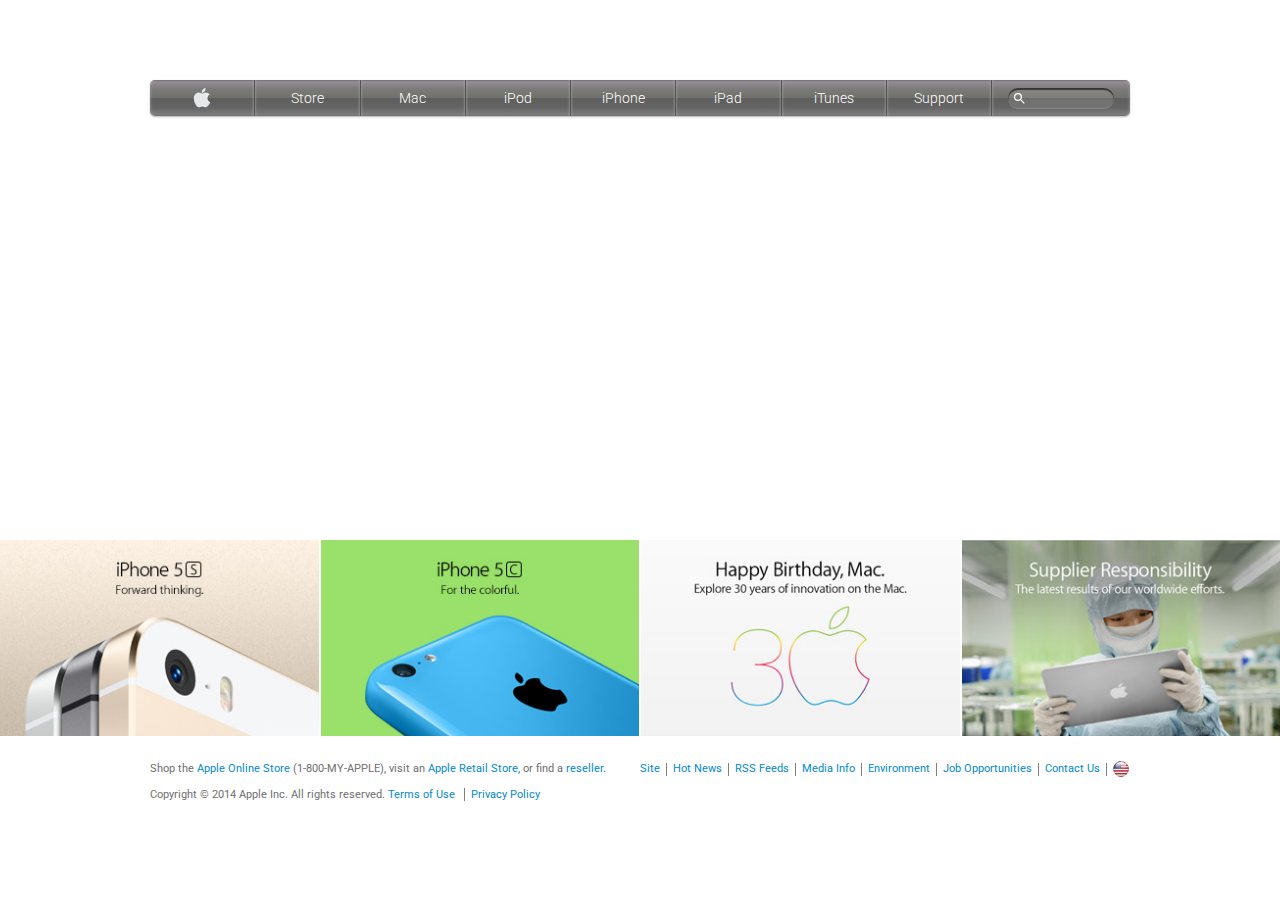
<file: index.html>
<!DOCTYPE html>
<html lang="en">

<head>
    <meta charset="UTF-8">
    <meta http-equiv="X-UA-Compatible" content="IE=edge">
    <meta name="viewport" content="width=device-width, initial-scale=1.0">
    <link rel="stylesheet" href="./normalize.css">
    <link rel="stylesheet" href="./styles.css">
    <link rel="preconnect" href="https://fonts.googleapis.com">
    <link rel="preconnect" href="https://fonts.gstatic.com" crossorigin>
    <link
        href="https://fonts.googleapis.com/css2?family=Roboto:ital,wght@0,100;0,300;0,400;0,500;0,700;0,900;1,100;1,300;1,400;1,500;1,700;1,900&display=swap"
        rel="stylesheet">
    <title>Apple</title>
</head>

<body>
    <header>
        <nav class="top">
            <div>
                <div class="filter center-image">
                    <svg class="apple-svg" xmlns="http://www.w3.org/2000/svg" xmlns:xlink="http://www.w3.org/1999/xlink"
                        aria-hidden="true" focusable="false" width="22px" height="22px" style="
                                        -ms-transform: rotate(360deg);
                                        -webkit-transform: rotate(360deg);
                                        transform: rotate(360deg);
                                      " preserveAspectRatio="xMidYMid meet" viewBox="0 0 512 512">
                        <path
                            d="M349.13 136.86c-40.32 0-57.36 19.24-85.44 19.24c-28.79 0-50.75-19.1-85.69-19.1c-34.2 0-70.67 20.88-93.83 56.45c-32.52 50.16-27 144.63 25.67 225.11c18.84 28.81 44 61.12 77 61.47h.6c28.68 0 37.2-18.78 76.67-19h.6c38.88 0 46.68 18.89 75.24 18.89h.6c33-.35 59.51-36.15 78.35-64.85c13.56-20.64 18.6-31 29-54.35c-76.19-28.92-88.43-136.93-13.08-178.34c-23-28.8-55.32-45.48-85.79-45.48z"
                            fill="#e7e8e9"></path>
                        <path
                            d="M340.25 32c-24 1.63-52 16.91-68.4 36.86c-14.88 18.08-27.12 44.9-22.32 70.91h1.92c25.56 0 51.72-15.39 67-35.11c14.72-18.77 25.88-45.37 21.8-72.66z"
                            fill="#e7e8e9"></path>
                    </svg>
                </div>
            </div>
            <div>
                <div class="filter">Store</div>
            </div>
            <div>
                <div class="filter">Mac</div>
            </div>
            <div>
                <div class="filter">iPod</div>
            </div>
            <div>
                <div class="filter">iPhone</div>
            </div>
            <div>
                <div class="filter">iPad</div>
            </div>
            <div>
                <div class="filter">iTunes</div>
            </div>
            <div>
                <div class="filter">Support</div>
            </div>
            <div>
                <div class="input-wrapper">
                    <svg class="search-svg" focusable="false" xmlns="http://www.w3.org/2000/svg" viewBox="0 0 24 24"
                        fill="#fff">
                        <path
                            d="M15.5 14h-.79l-.28-.27A6.471 6.471 0 0 0 16 9.5 6.5 6.5 0 1 0 9.5 16c1.61 0 3.09-.59 4.23-1.57l.27.28v.79l5 4.99L20.49 19l-4.99-5zm-6 0C7.01 14 5 11.99 5 9.5S7.01 5 9.5 5 14 7.01 14 9.5 11.99 14 9.5 14z">
                        </path>
                    </svg>
                    <input type="text">
                </div>
            </div>
            <!-- <div>
                    <input type="text" name="" id="">
                </div> -->
            </div>
        </nav>
    </header>
    <main>
        <div>
            <h1>What will your verse be?</h1>
            <h2>Everyone has something to share. See how people are using iPad in their unique ways to add to the
                world’s story.</h2>
            <a href="https://github.com/charliebarger">Watch the "Your Verse" film and explore the stories</a>
        </div>
    </main>
    <aside>
        <ul>
            <li>
                <a href="https://github.com/charliebarger">
                    <img src="./assets/1.jpg" alt="Iphone 5s">
                </a>
            </li>
            <li>
                <a href="https://github.com/charliebarger">
                    <img src="./assets/2.jpg" alt="Iphone 5c">
                </a>
            </li>
            <li>
                <a href="https://github.com/charliebarger">
                    <img src="./assets/3.jpg" alt="30 year birthday of Mac">
                </a>
            </li>
            <li>
                <a href="https://github.com/charliebarger">
                    <img src="./assets/4.jpg" alt="Supplier Responsibility">
                </a>
            </li>
        </ul>
    </aside>
    <footer>
        <div class="wrapper">
            <div class="left-wrap">
                <p>Shop the
                    <a href="https://github.com/charliebarger">Apple Online Store</a> (1-800-MY-APPLE), visit an
                    <a href="https://github.com/charliebarger">Apple Retail Store,</a>
                    or find a
                    <a href="https://github.com/charliebarger">reseller.</a>
                </p>
                <small>
                    Copyright © 2014 Apple Inc. All rights reserved.
                    <a href="https://github.com/charliebarger">Terms of Use</a>
                    <a class="left-border" href="https://github.com/charliebarger">
                        Privacy Policy
                    </a>
                </small>
            </div>
            <div class="right-wrap">
                <nav>
                    <a href="https://github.com/charliebarger">Site</a>
                    <a href="https://github.com/charliebarger">Hot News</a>
                    <a href="https://github.com/charliebarger">RSS Feeds</a>
                    <a href="https://github.com/charliebarger">Media Info</a>
                    <a href="https://github.com/charliebarger">Environment</a>
                    <a href="https://github.com/charliebarger">Job Opportunities</a>
                    <a href="https://github.com/charliebarger">Contact Us</a>
                    <a href="https://github.com/charliebarger"><img src="./assets/usa.png"
                            alt="Select Your Country"></a>
                </nav>
            </div>
        </div>
    </footer>
</body>

</html>
</file>
<file: styles.css>
html {
  box-sizing: border-box;
}
*,
*:before,
*:after {
  box-sizing: inherit;
  margin: 0;
  font-family: "Roboto", sans-serif;
}

body {
  min-width: 1024px;
}

img {
  height: 100%;
}

main {
  background: url(https://web.archive.org/web/20140301004302im_/http://images.apple.com/v/home/as/images/your_verse_hero.jpg)
    50% 100% no-repeat;
  background-size: 1440px 1315px;
  height: 538px;
  width: 100%;
}

aside > ul {
  border-top: white solid 2px;
  border-bottom: white solid 2px;
  background: white;
  display: flex;
  gap: 2px;
  padding: 0;
  height: 200px;
}

li {
  overflow: hidden;
  flex: 1;
  list-style: none;
  position: relative;
}

li img {
  margin-left: 50%;
  transform: translateX(-50%);
}

footer {
  height: 90px;
  padding: 10px 0 26px 0;
}

footer .wrapper {
  height: 100%;
  margin: 0 auto;
  width: 980px;

  display: flex;
}

footer * {
  font-size: 11px;
  color: hsl(0, 0%, 43%);
}

footer a {
  color: hsl(200, 100%, 40%);
  text-decoration: none;
}

footer a:hover {
  text-decoration: underline;
}

.left-wrap,
.right-wrap {
  flex: 1;
}

.left-wrap > p,
.right-wrap > * {
  margin-top: 15px;
}

.left-wrap {
  display: flex;
  flex-direction: column;
  justify-content: space-between;
}

footer nav {
  align-items: flex-start;
  display: flex;
}

footer nav * {
  display: inline-block;
}

footer nav *:not(footer nav *:first-child):not(footer nav *:last-child),
.left-border {
  border-left: 1px solid grey;
  padding-left: 6px;
  margin-left: 6px;
}

footer nav *:nth-child(7) {
  border-right: 1px solid grey;
  padding-right: 6px;
  margin-right: 6px;
}

footer nav *:last-child {
  display: flex;
  position: relative;
  bottom: 1px;
}

main {
  display: flex;
  align-items: center;
  justify-content: center;
}

main > div {
  width: 85%;
  text-align: center;
}

main > div > h1 {
  font-size: 3.5rem;
  color: white;
  font-weight: 200;
}

main > div > h2 {
  font-size: 2rem;
  color: white;
  font-weight: 200;
}

h1,
h2 {
  margin: 0;
  margin-bottom: 20px;
}

main > div > a {
  font-size: 1.5rem;
  color: white;
  font-weight: 200;
  text-decoration: none;
}

main > div > a:hover {
  text-decoration: underline;
  text-decoration-thickness: 1px;
}

nav.top {
  height: 36px;
  display: flex;
  align-items: stretch;
  line-height: 36px;
  width: 980px;
  margin: auto;
  position: absolute;
  top: 80px;
  left: 16px;
  right: 16px;
  color: white;
  font-weight: 300;
  font-size: 14px;
  box-shadow: rgb(0 0 0 / 30%) 0 1px 2px;
  border-radius: 5px;
}

nav.top > div:first-child {
  border-radius: 5px 0 0 5px;
}

nav.top > div:last-child {
  border-radius: 0 5px 5px 0;
}

nav.top > div {
  box-shadow: inset 0 0 3px hsl(0, 0%, 67%);
  background: linear-gradient(
    hsl(0, 0%, 29%),
    hsla(300, 4%, 57%, 1) 5%,
    hsla(0, 0%, 48%, 1) 25%,
    hsla(60, 3%, 43%, 1) 49%,
    hsla(0, 0%, 37%, 1) 50%,
    hsla(0, 0%, 39%, 1) 75%,
    hsla(0, 0%, 48%, 1) 95%,
    hsl(0, 0%, 29%)
  );
}

nav.top div {
  height: 100%;
}

nav.top div svg {
  height: 65%;
}

nav.top > div:hover {
  backdrop-filter: brightness(60%);
}

nav.top > * {
  flex: 1 1 0px;
  text-align: center;
  border-left: #535353 solid 1px;
}

nav.top > div:first-child {
  border-left: none;
}

div > div.input-wrapper {
  background: hsla(0, 0%, 100%, 0.1);
  border-radius: 12px;
  box-shadow: rgb(0 0 0 / 60%) 0 2px 1px inset, rgb(255 255 255 / 20%) 0 1px 0;
  height: 20px;
  display: flex;
  align-items: center;
  padding: 0 4px;
  margin: 0 16px;
  width: 106px;
  transition: 0.25s;
}

nav.top > div:last-child {
  display: flex;
  align-items: center;
}

input {
  flex: 1;
  border-radius: 12px;
  background: transparent;
  border: none;
  outline: none;
  width: 100%;
}

div > div.input-wrapper:hover {
  background: white;
  width: 150px;
}

div > div.input-wrapper:hover > svg {
  fill: grey;
}

div > div.input-wrapper > svg {
  height: 75%;
}

.filter:hover {
  backdrop-filter: brightness(70%);
}

.filter {
  cursor: pointer;
}

.center-image {
  display: flex;
  align-items: center;
  justify-content: center;
}
</file>
